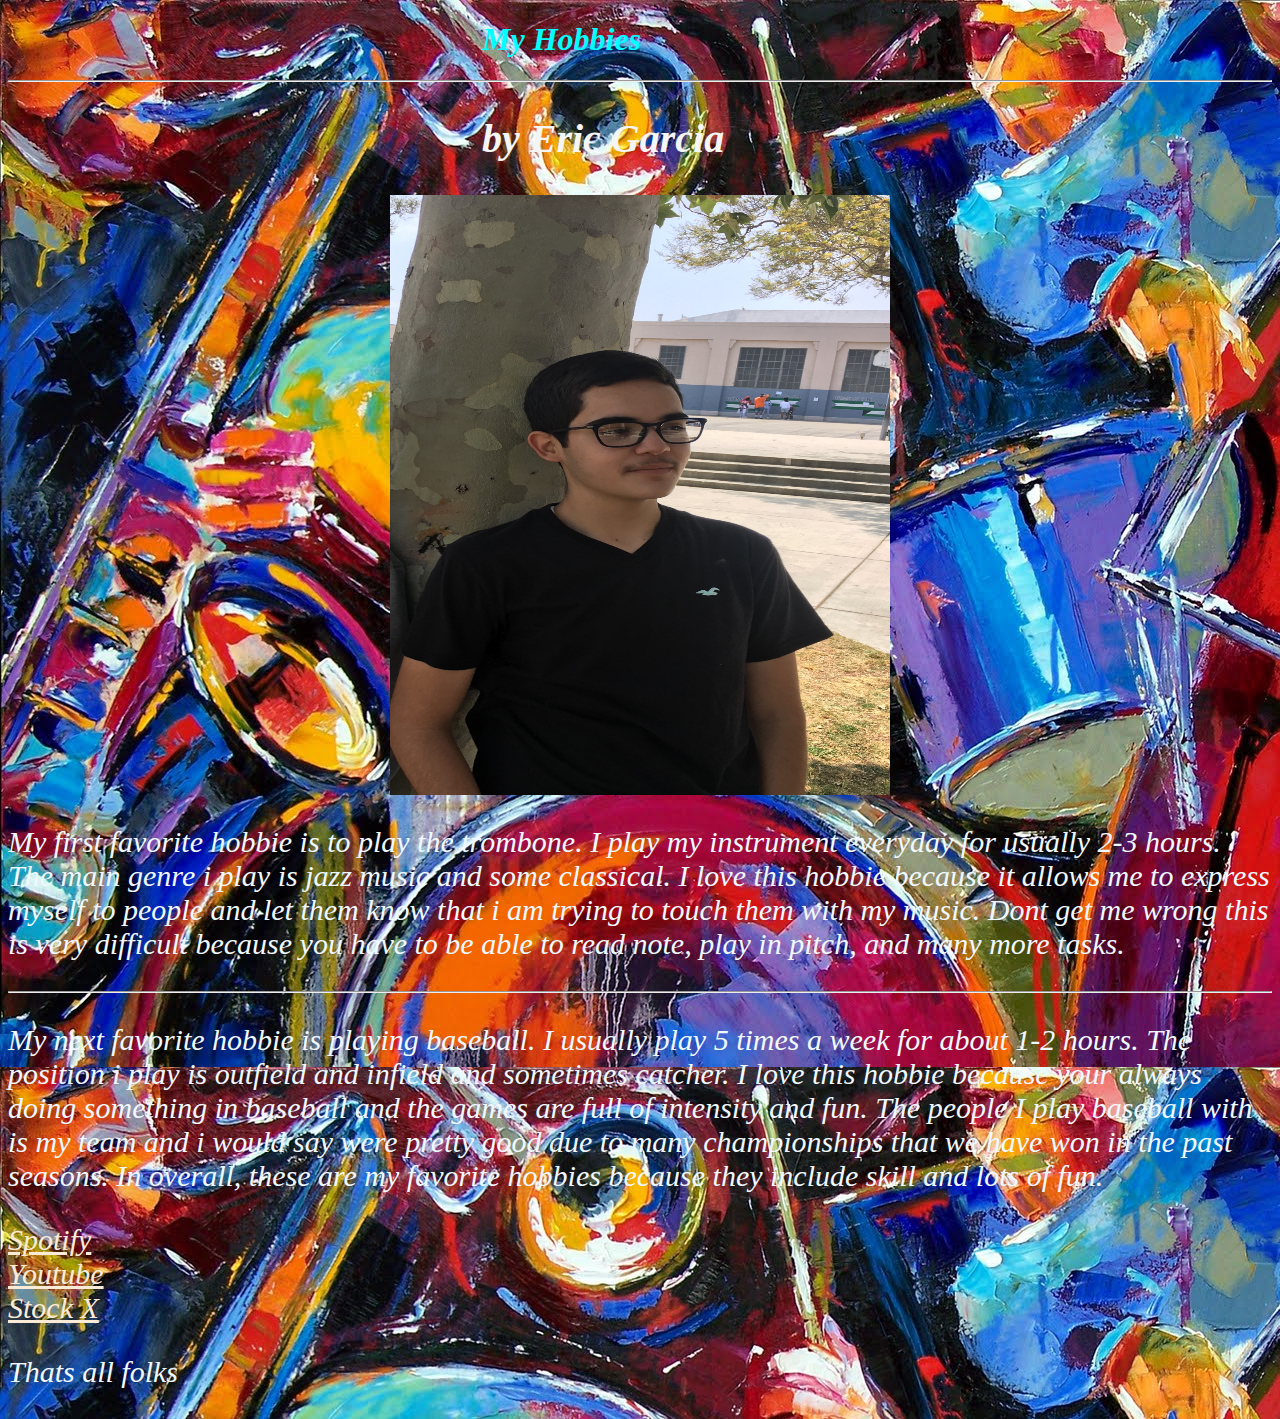
<file: TXT/index.html>
<!DOCTYPE html>
<!DOCTYPE html>
<html lang="en">
    <link rel="stylesheet" href="styles.css">

<head>
    <meta charset="UTF-8">
    <meta name="viewport" content="width=device-width, initial-scale=1.0">
    <meta http-equiv="X-UA-Compatible" content="ie=edge">
    <title>My Hobbies</title>
</head>

<body>

    <h1>My Hobbies</h1> 

    <hr>
    
   <h2>by Eric Garcia</h2>
    
   <img src="cutie.jpg" alt="Eric's Portait" style="width:500px;height:600px;">
    
   <p>My first favorite hobbie is to play the trombone. I play my instrument everyday for usually 2-3 hours. The main genre i play is jazz music and some classical. I love this hobbie because it allows me to express myself to people and let them know that i am trying to touch them with my music. Dont get me wrong this is very difficult because you have to be able to read note, play in pitch, and many more tasks.  </p> 
  
    <hr>

    <p>My next favorite hobbie is playing baseball. I usually play 5 times a week for about 1-2 hours. The position i play is outfield and infield and sometimes catcher. I love this hobbie because your always doing something in baseball and the games are full of intensity and fun. The people I play baseball with is my team and i would say were pretty good due to many championships that we have won in the past seasons. In overall, these are my favorite hobbies because they include skill and lots of fun.</p> 

    <a href="https://www.spotify.com/us/">Spotify</a>
<br>

<a href="https://www.youtube.com/">Youtube</a>

<br>

<a href="https://stockx.com/?gclid=CjwKCAjw8-LnBRAyEiwA6eUMGlXZ7bJ-Xb9doCX9yOTz4_lpTqsbnAQkcFYKyPj3-PgnjmpgdO_pQhoCM08QAvD_BwE">Stock X</a>

<p>Thats all folks</p>
</body>

</html>
</file>
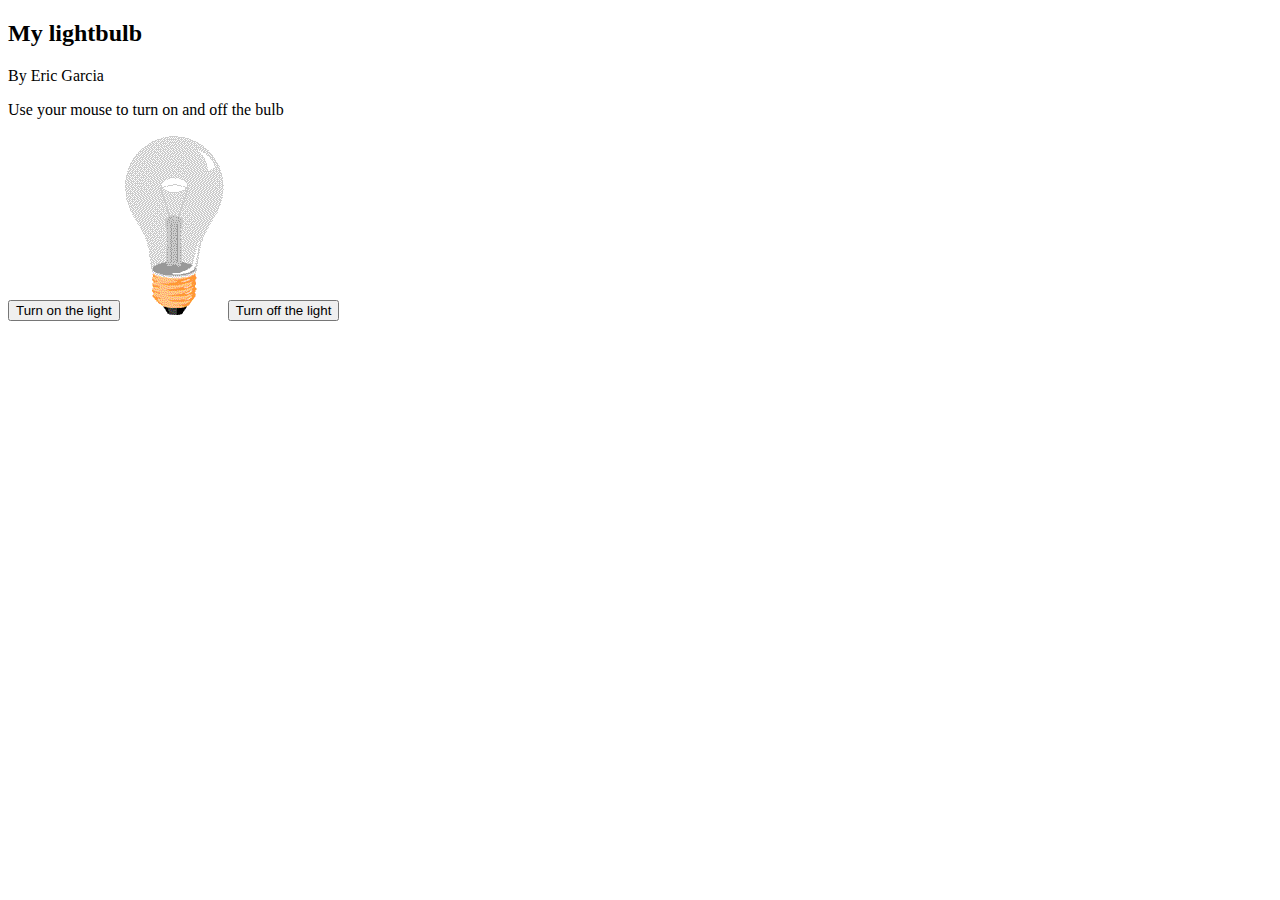
<file: TXT/index (2).html>
<!DOCTYPE html>
<html>
<body>

<h2>My lightbulb</h2>

<p>By Eric Garcia</p>

<p>Use your mouse to turn on and off the bulb</p>

<button onclick="document.getElementById('myImage').src='pic_bulbon.gif'">Turn on the light</button>

<img id="myImage" src="pic_bulboff.gif" style="width:100px">

<button onclick="document.getElementById('myImage').src='pic_bulboff.gif'">Turn off the light</button>

</body>
</html>
</file>
<file: TXT/styles.css>
h1 {
color: aqua
}
h2 {
    color: whitesmoke
}
img {
    border: 15px
}
body {
    background-image: url("jazz1.jpg");
    background-repeat: repeat;

}
p {
    font-style: italic
}
p {
    color: aliceblue
}
p {
    font-size: 30px
}

a{
    color: antiquewhite
}
a{
    font-style: italic
}
a{
    font-size: 30px
}
title{
    font size: 60px
}
h1 {
    font size: 40px
}
h1 {
    font-style: italic
}
title {
    font-style: italic
}
img {
    display: block;
    margin-left: auto;
    margin-right: auto;
    width: 50%;
}
h1 {
    display: block;
    margin-left: auto;
    margin-right: auto;
    width: 25%
}
h2 {
    display: block;
    margin-left: auto;
    margin-right: auto;
    width: 25% 
}
h2 {
    font-size: 40px
}
h2 {
    font-style: oblique
</file>
